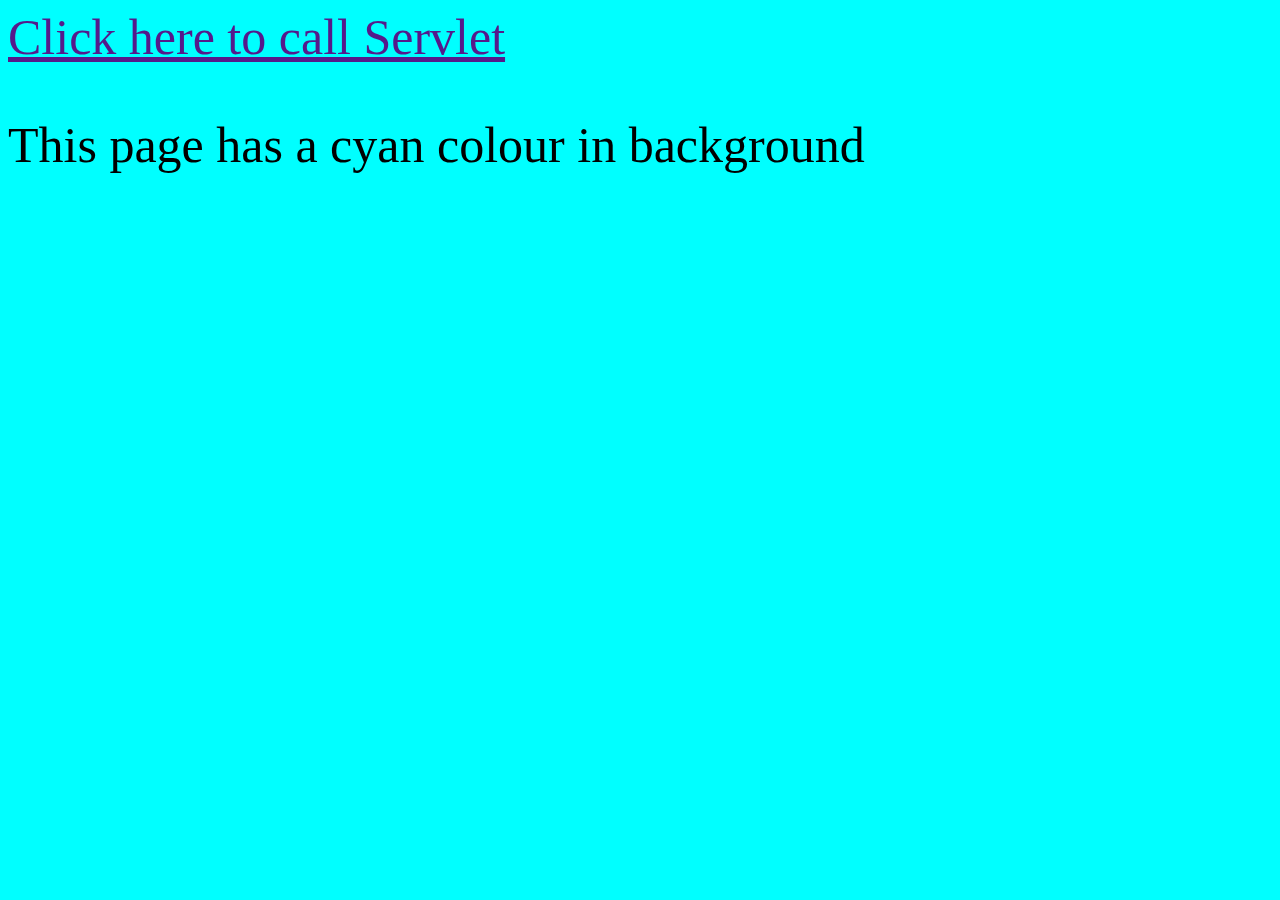
<file: index.html>
<html>
<head>
<title> Static page to call servlet</title>
<link rel="stylesheet" type="text/css" href="style.css">
</head>
<body bgcolor="cyan">
<a href="">Click here to call Servlet</a>
<p>This page has a cyan colour in background</p>
</body>
</html>
</file>
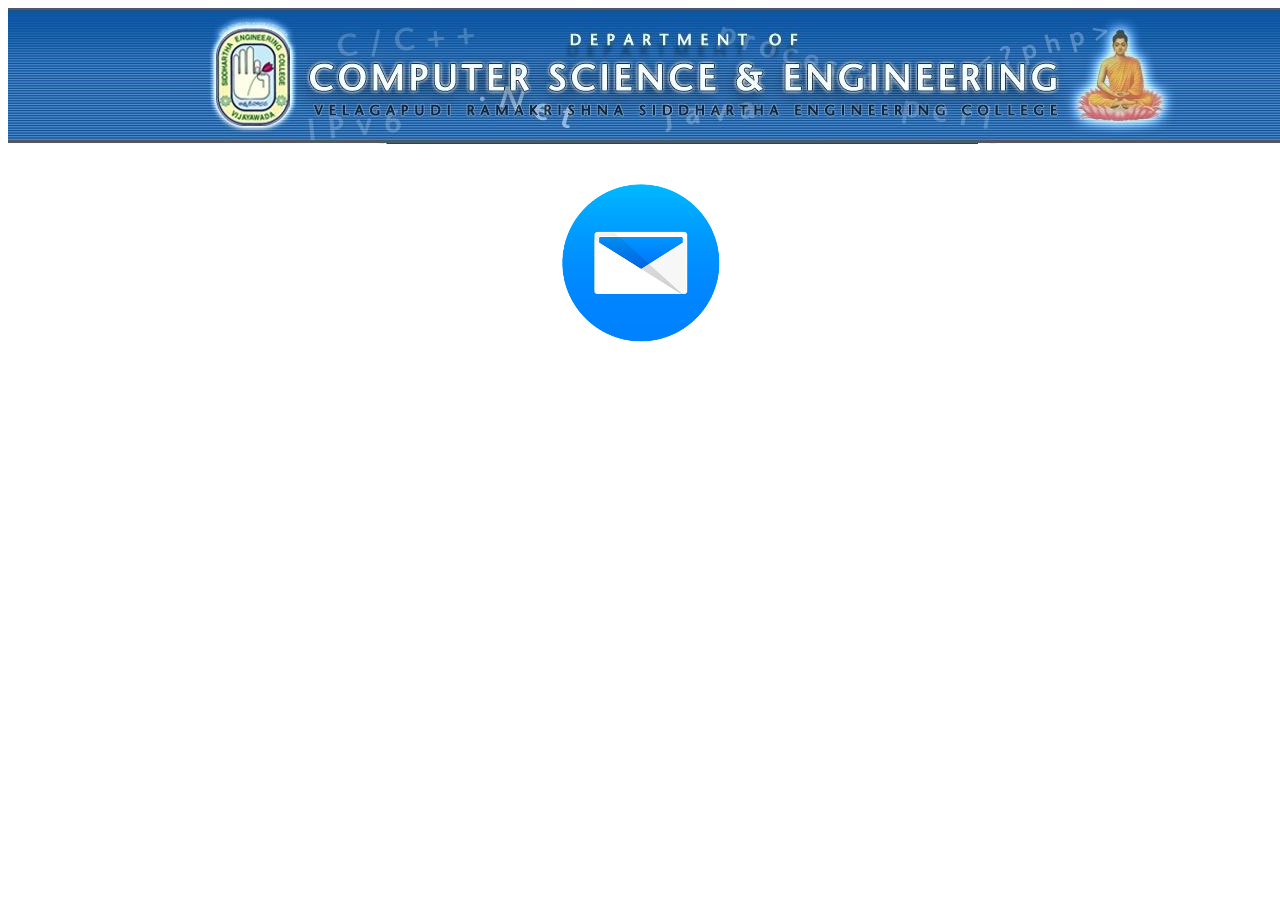
<file: banner.html>
<html>
<head>
<title>Home of cse</title>
<link rel="stylesheet" type="text/css" href="style1.css">
</head>
<body>
<img src="vr.jpg"><br><br><br>
<img src="Email.png" class="center"><br><br>


</body>
</html>
</file>
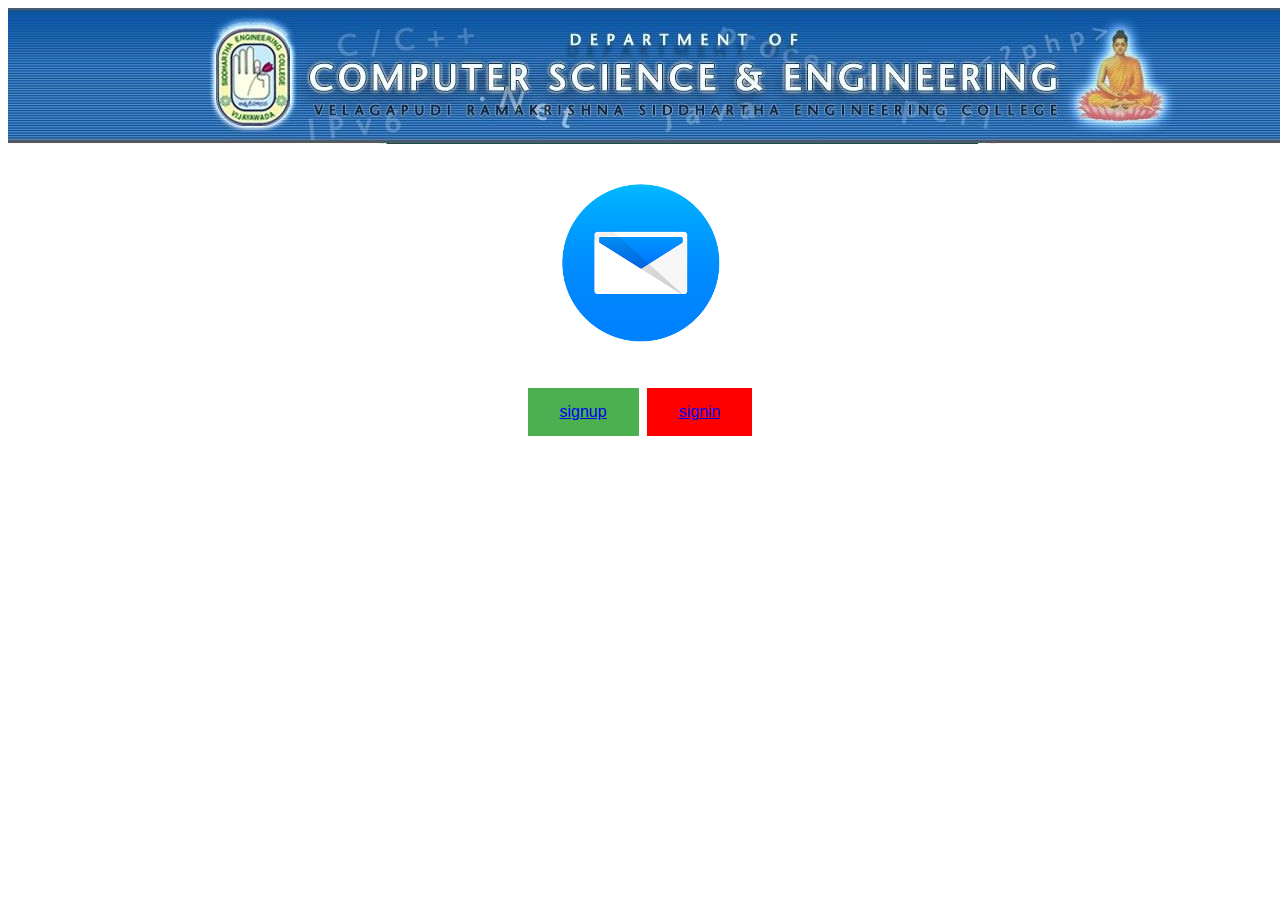
<file: home.html>
<html>
<head>
<title>Home of cse</title>
<link rel="stylesheet" type="text/css" href="style1.css">
</head>
<body>
<img src="vr.jpg"><br><br><br>
<img src="Email.png" class="center"><br><br>
<form>
<table align="center">
<tr>
<td><button name="signup" class="button" style="background-color:#4CAF50"><a href="signup.html">signup</a></button></td>
<td><button name="signin" class="button" style="background-color:#FF0000"><a href="signin.html">signin</a></button></td>
</tr>
</table>
</form>

</body>
</html>
</file>
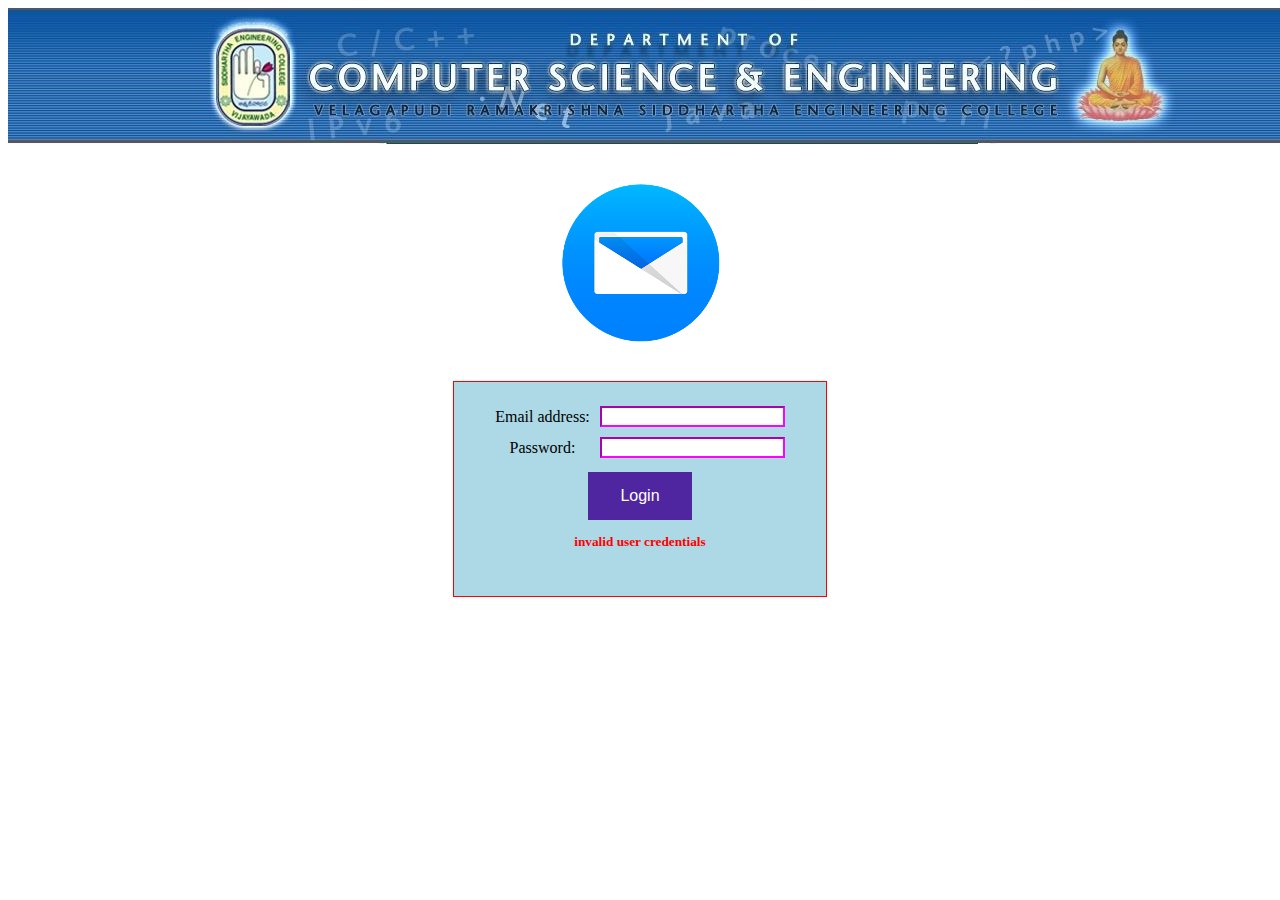
<file: invalid.html>
<html>
<style>
table{
	background-color:lightblue;
	border:1px solid red;
    padding: 15px 32px;
    text-align: center;
    font-size: 16px;
    cursor: pointer;
}
input{
	border-color:fuchsia;
}
</style>
<head>
<title>Sign in</title>
<link rel="stylesheet" type="text/css" href="style1.css">
</head>
<body>
<img src="vr.jpg"><br><br><br>
<img src="Email.png" class="center"><br><br>
<form method="post" action="http://localhost:9090/556/signin">
<table align="center" cellspacing="8px">
<td>Email address: </td>
<td><input type="email" name="ea" required></td>
</tr>
<tr>
<td>Password: </td>
<td><input type="password" name="pwd"required></td>
</tr>
<tr>
<td colspan="2"><button name="signin" class="button" style="background-color:#4F25A0">Login</button></td>
</tr>
<tr>
<td colspan = "2" align = "center"><font color = "red"><h5>invalid user credentials</h5></td>
</tr>
</table>
</form>

</body>
</html>
</file>
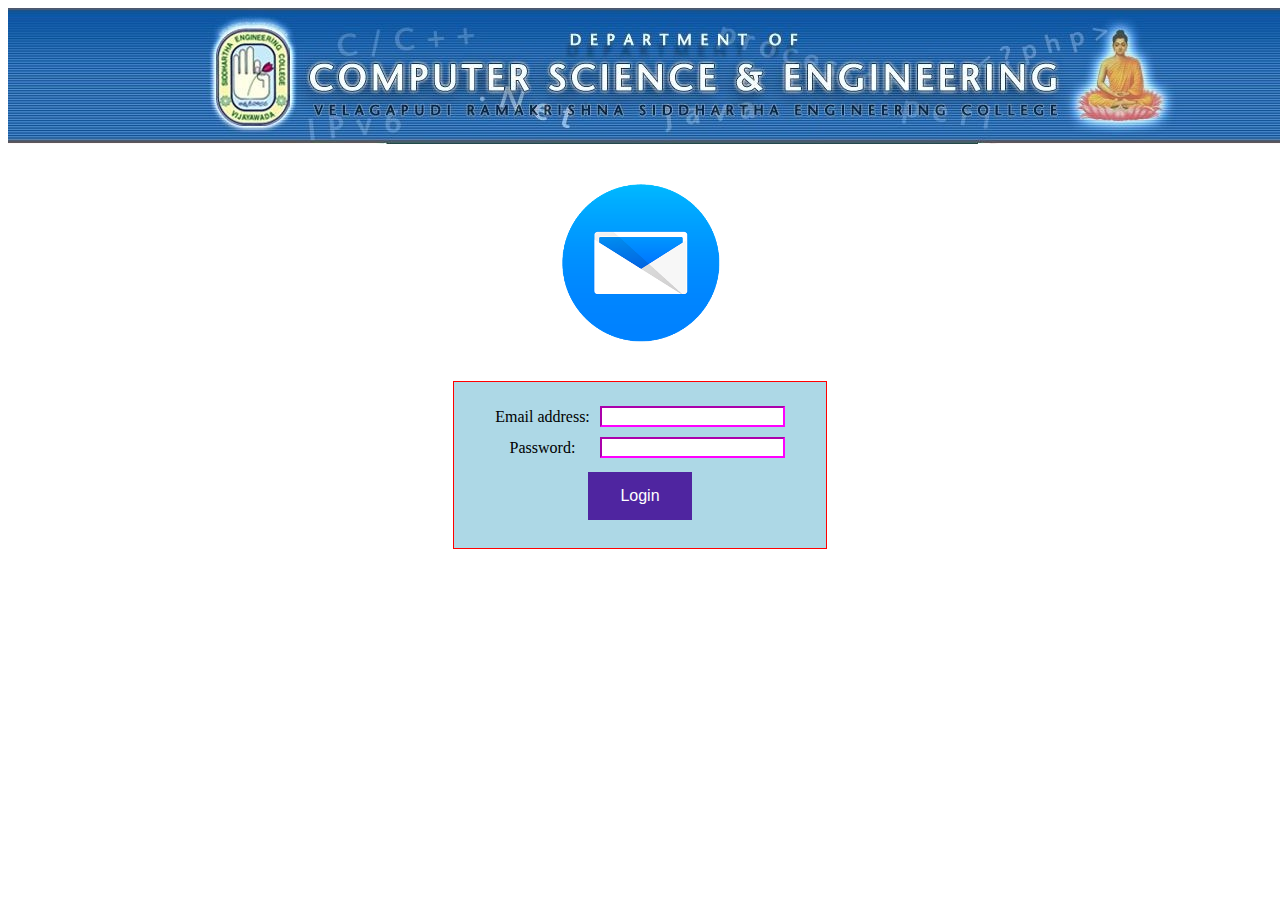
<file: signin.html>
<html>
<style>
table{
	background-color:lightblue;
	border:1px solid red;
    padding: 15px 32px;
    text-align: center;
    font-size: 16px;
    cursor: pointer;
}
input{
	border-color:fuchsia;
}
</style>
<head>
<title>Sign in</title>
<link rel="stylesheet" type="text/css" href="style1.css">
</head>
<body>
<img src="vr.jpg"><br><br><br>
<img src="Email.png" class="center"><br><br>
<form method="post" action="http://localhost:5050/0556/signin">
<table align="center" cellspacing="8px">
<td>Email address: </td>
<td><input type="email" name="ea" required></td>
</tr>
<tr>
<td>Password: </td>
<td><input type="password" name="pwd"required></td>
</tr>
<tr>
<td colspan="2"><button name="signin" class="button" style="background-color:#4F25A0">Login</button></td>
</tr>
</table>
</form>

</body>
</html>
</file>
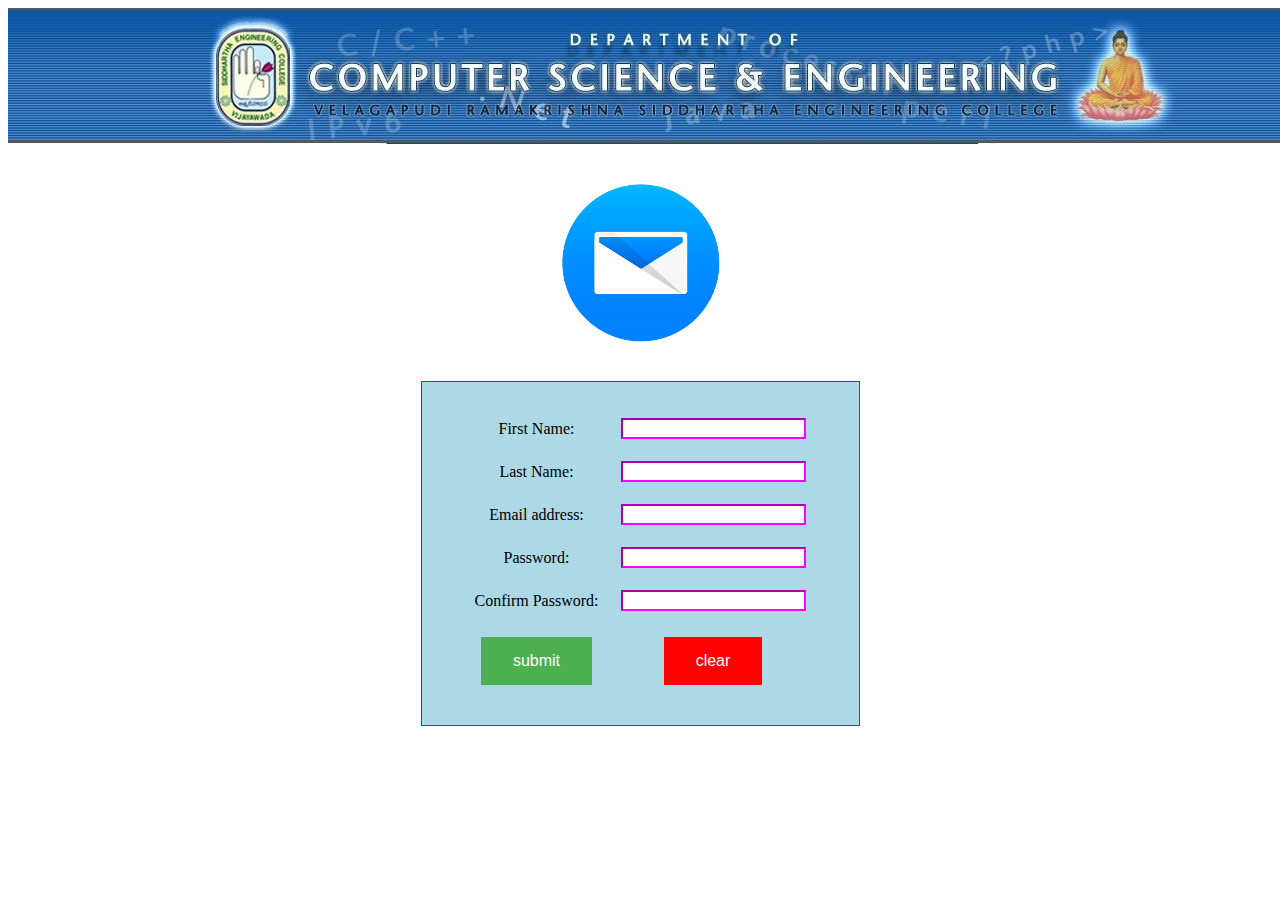
<file: signup.html>
<html>
<head>
<style>
table{
	background-color:lightblue;
	border:1px solid red;
    padding: 15px 32px;
    text-align: center;
    font-size: 16px;
    cursor: pointer;
}
input{
	border-color:fuchsia;
}
</style>
<title>Sign up</title>
<link rel="stylesheet" type="text/css" href="style1.css">
</head>
<body>
<img src="vr.jpg"><br><br><br>
<img src="Email.png" class="center"><br><br>
<form method="post" action="http://localhost:5050/0556/signup">
<table align="center" cellspacing="20px">
<tr>
<td>First Name: </td>
<td><input type="text" name="fn" required></td>
</tr>
<tr>
<td>Last Name: </td>
<td><input type="text" name="ln" required></td>
</tr>
<tr>
<td>Email address: </td>
<td><input type="email" name="ea" required></td>
</tr>
<tr>
<td>Password: </td>
<td><input type="password" name="pwd"required></td>
</tr>
<tr>
<td>Confirm Password: </td>
<td><input type="password" name="cpwd" required></td>
</tr>
<tr>
<td><button name="signup" class="button" style="background-color:#4CAF50">submit</button></td>
<td><button name="signin" class="button" style="background-color:#FF0000">clear</button></td>
</tr>
</table>
</form>

</body>
</html>
</file>
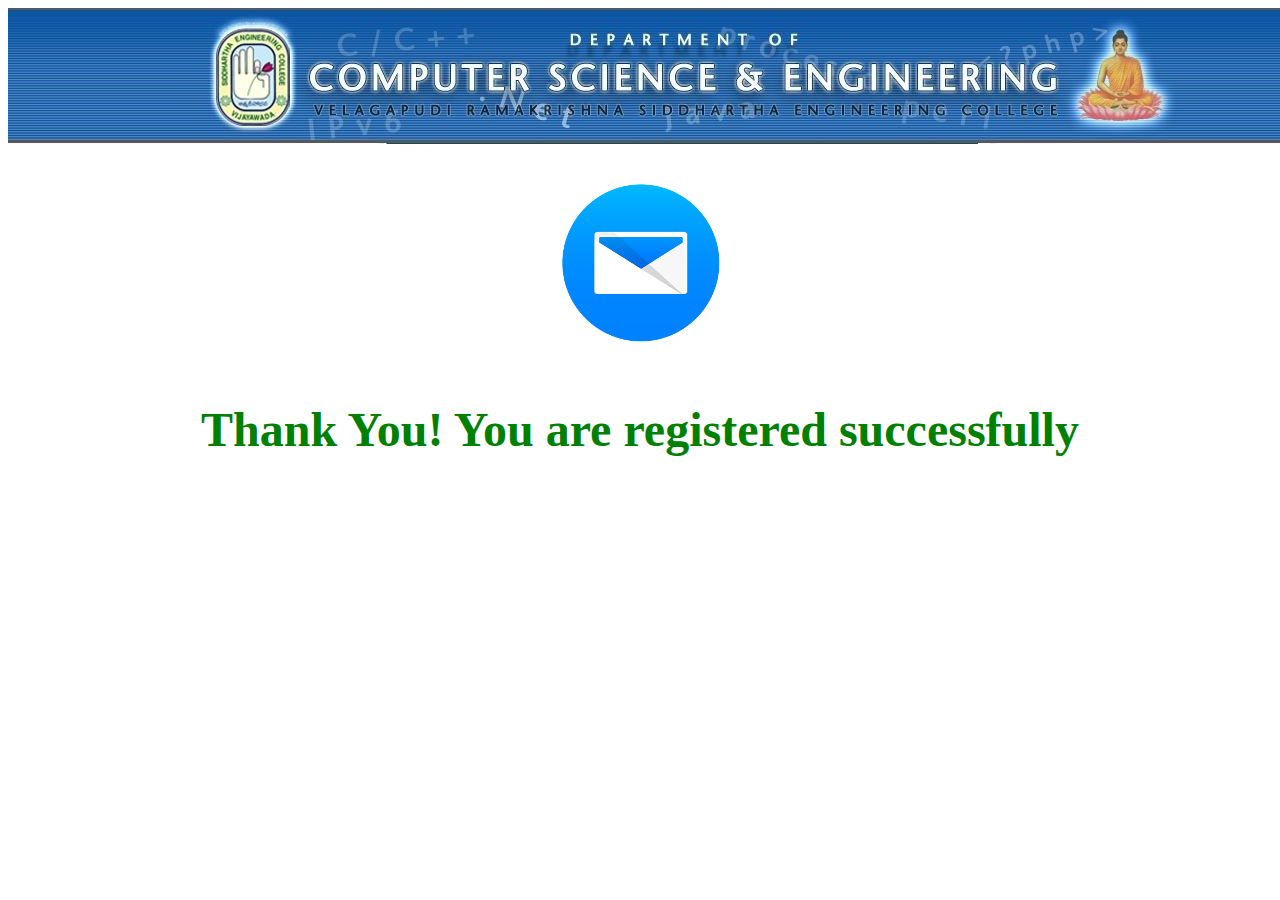
<file: thankyou.html>
<html>
<head>
<title>Sign in</title>
<link rel="stylesheet" type="text/css" href="style1.css">
</head>
<body>
<img src="vr.jpg"><br><br><br>
<img src="Email.png" class="center"><br><br>
<center><h1><font size="10" color="green">Thank You! You are registered successfully</font></h1></center>
</body>
</html>
</file>
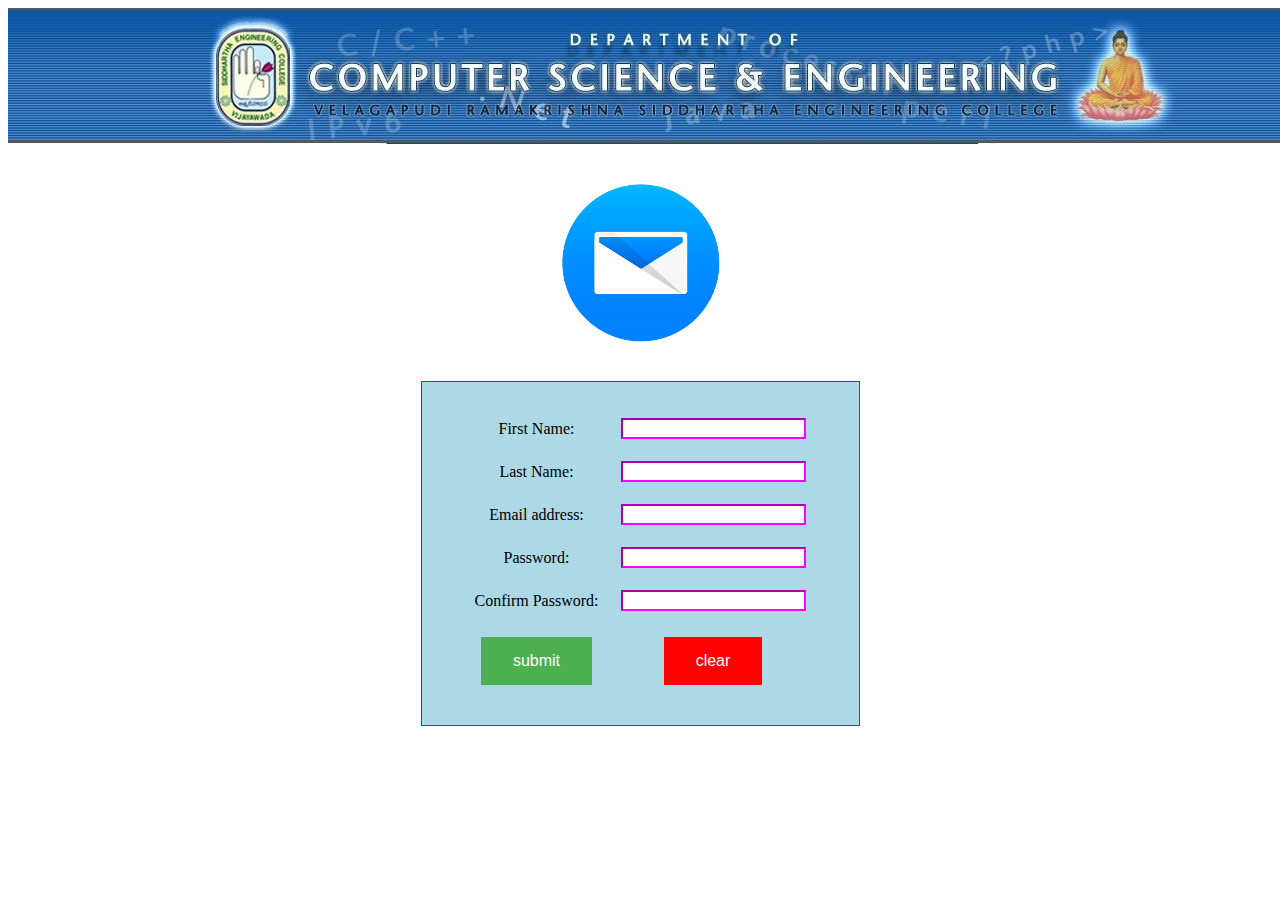
<file: welcome.html>
<html>
<head>
<style>
table{
	background-color:lightblue;
	border:1px solid red;
    padding: 15px 32px;
    text-align: center;
    font-size: 16px;
    cursor: pointer;
}
input{
	border-color:fuchsia;
}
</style>
<title>Sign up</title>
<link rel="stylesheet" type="text/css" href="style1.css">
</head>
<body>
<img src="vr.jpg"><br><br><br>
<img src="Email.png" class="center"><br><br>
<form method="post" action="http://localhost:9090/556/signup">
<table align="center" cellspacing="20px">
<tr>
<td>First Name: </td>
<td><input type="text" name="fn" required></td>
</tr>
<tr>
<td>Last Name: </td>
<td><input type="text" name="ln" required></td>
</tr>
<tr>
<td>Email address: </td>
<td><input type="email" name="ea" required></td>
</tr>
<tr>
<td>Password: </td>
<td><input type="password" name="pwd"required></td>
</tr>
<tr>
<td>Confirm Password: </td>
<td><input type="password" name="cpwd" required></td>
</tr>
<tr>
<td><button name="signup" class="button" style="background-color:#4CAF50">submit</button></td>
<td><button name="signin" class="button" style="background-color:#FF0000">clear</button></td>
</tr>
</table>
</form>

</body>
</html>
</file>
<file: style.css>
body{
font-size: 50;
}
</file>
<file: style1.css>
.center {
    display: block;
    margin-left: auto;
    margin-right: auto;
}
.button {
    border: none;
    color: white;
    padding: 15px 32px;
    text-align: center;
    font-size: 16px;
    margin: 4px 2px;
    cursor: pointer;
}
.button:hover {
	opacity:0.8;
}
</file>
